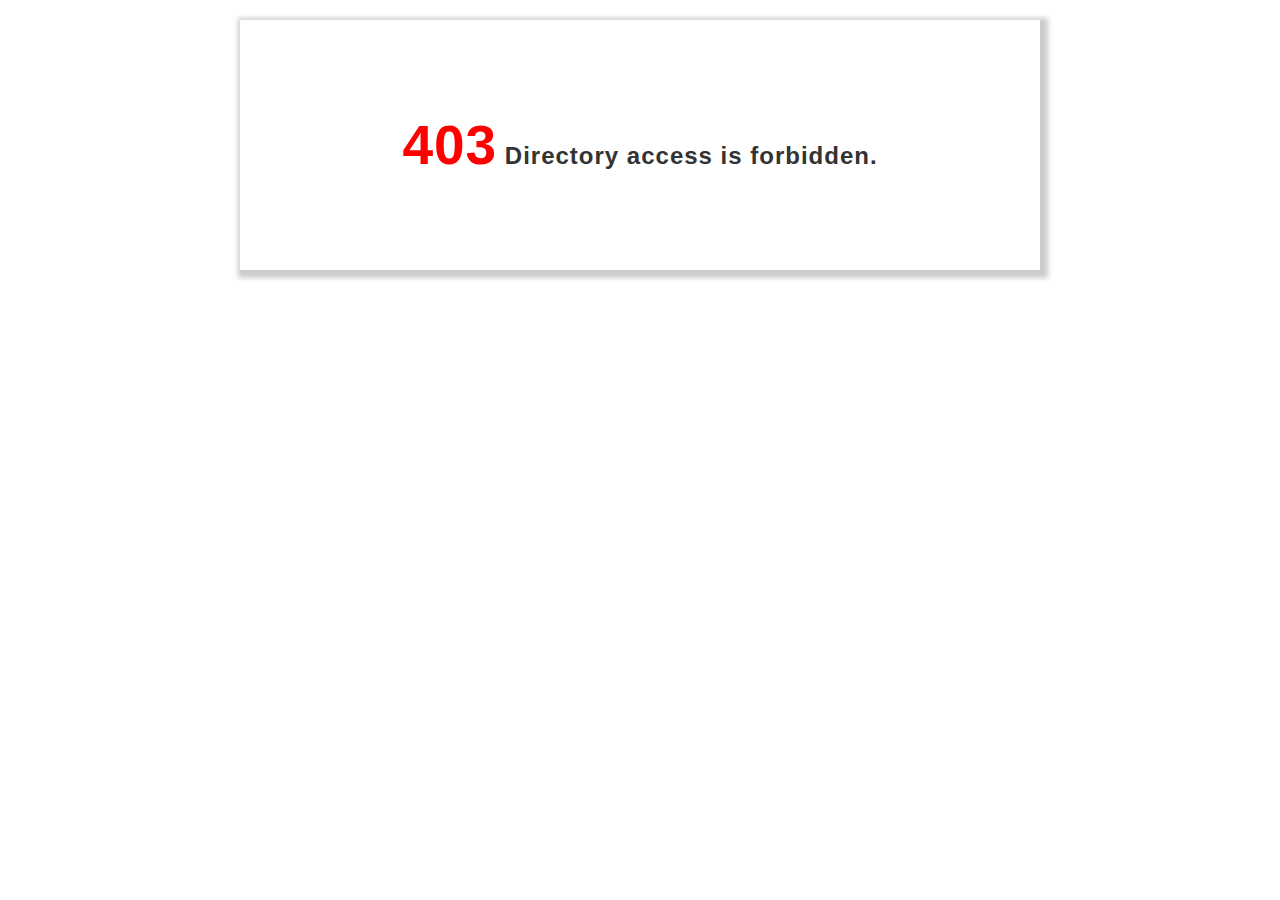
<file: assets/index.html>
<!DOCTYPE html PUBLIC "-//W3C//DTD XHTML 1.0 Transitional//EN" "http://www.w3.org/TR/xhtml1/DTD/xhtml1-transitional.dtd">
<html xmlns="http://www.w3.org/1999/xhtml">
<head>
<meta http-equiv="Content-Type" content="text/html; charset=utf-8" />
<title>Untitled Document</title>
</head>

<body>

<style>
.shadow
{
	-webkit-box-shadow: 3px 3px 5px 5px #ccc;
	-moz-box-shadow: 3px 3px 5px 5px #ccc;
	box-shadow: 3px 3px 5px 5px #ccc; 
	width:800px;
	margin:0 auto;
	height:250px;
	line-height:250px;
	text-align:center;
}

h2
{
	color:#333;
	letter-spacing:1px;
	font-family:"Lucida Sans Unicode", "Lucida Grande", sans-serif;
}

h2 span
{
	font-size:55px;
	color:#F00;
}

</style>
<div class="shadow">
	
	<h2><span>403</span> Directory access is forbidden.</h2>
</div>
</body>
</html>
</file>
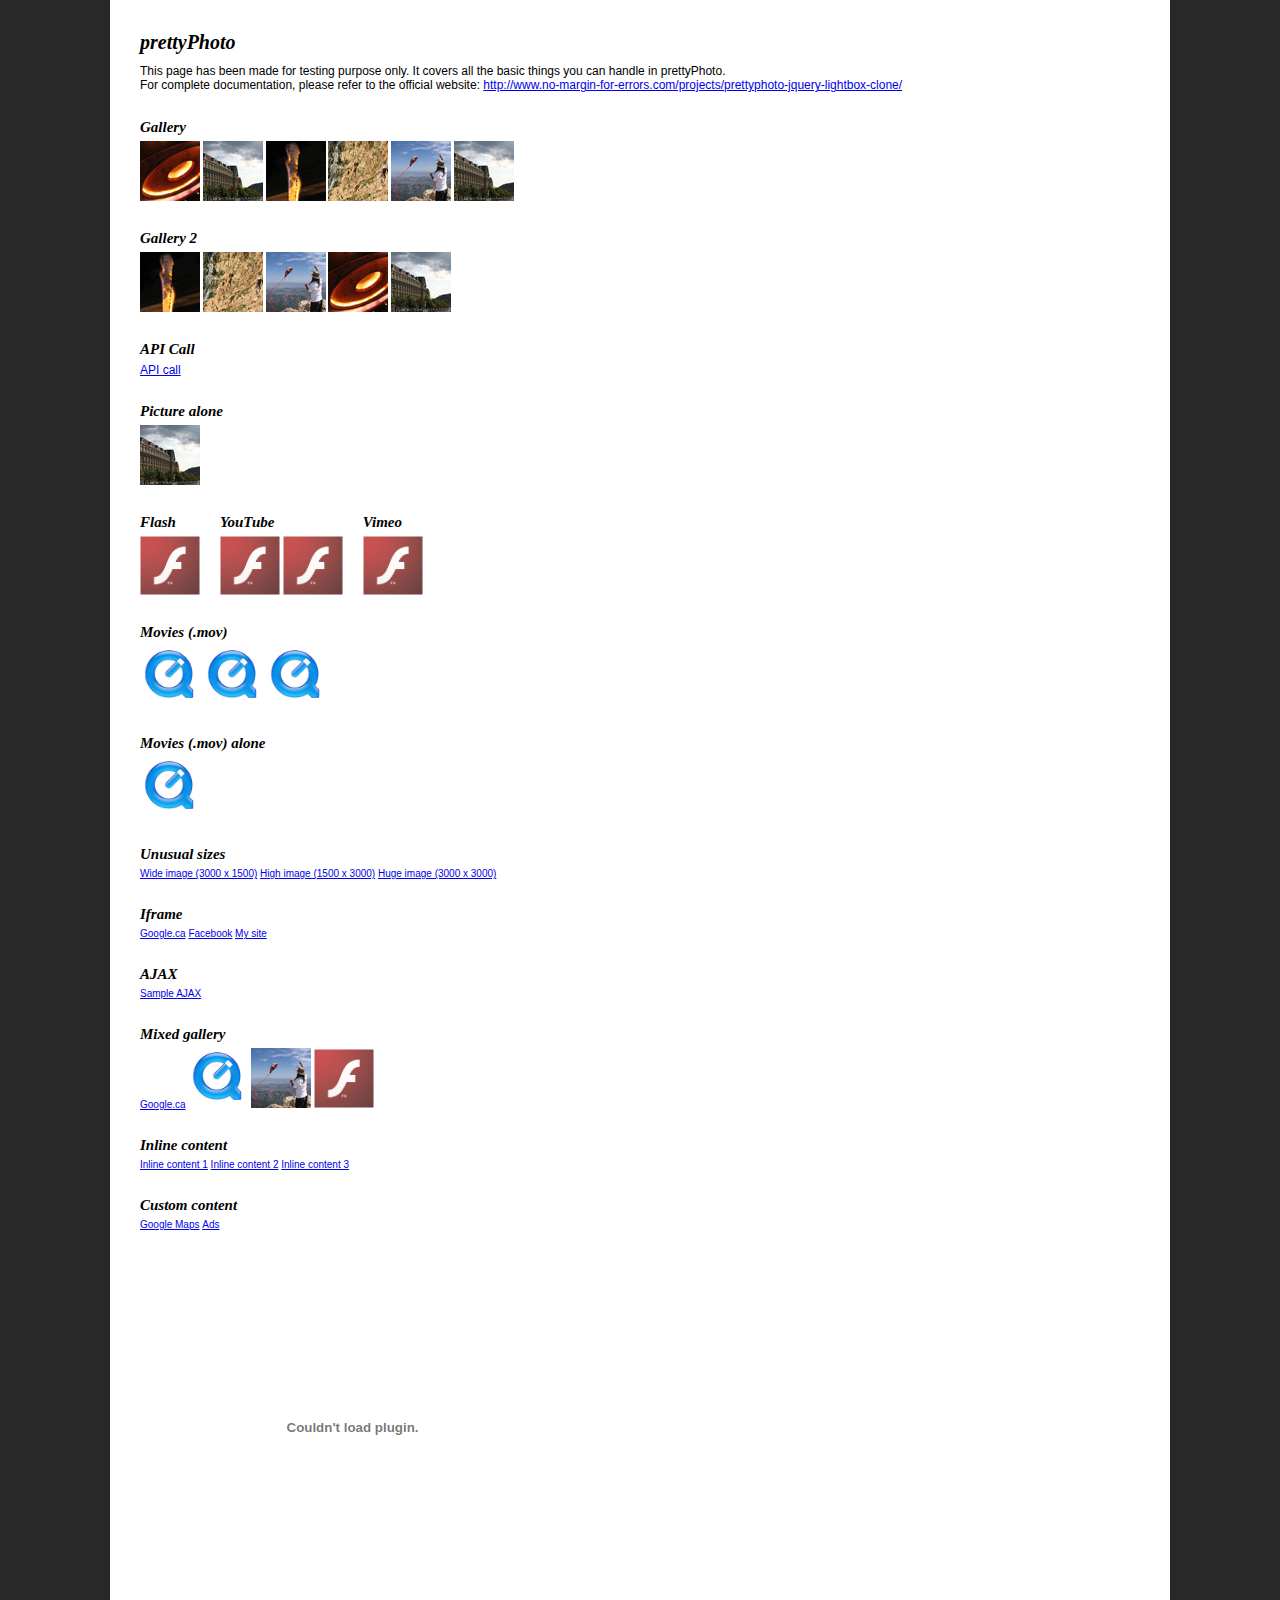
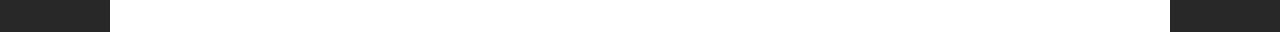
<file: assets/prettyPhoto/index.html>
<!DOCTYPE html>
<html>
	<head>
		<title>jQuery lightbox clone - prettyPhoto - by Stephane Caron</title>
		<meta http-equiv="Content-Type" content="text/html; charset=utf-8" />
		<script src="https://ajax.googleapis.com/ajax/libs/jquery/1.9.0/jquery.min.js" type="text/javascript"></script>
		<!--script src="js/jquery.lint.js" type="text/javascript" charset="utf-8"></script-->
		<link rel="stylesheet" href="css/prettyPhoto.css" type="text/css" media="screen" title="prettyPhoto main stylesheet" charset="utf-8" />
		<script src="js/jquery.prettyPhoto.js" type="text/javascript" charset="utf-8"></script>
		
		<style type="text/css" media="screen">
			* { margin: 0; padding: 0; }
			
			body {
				background: #282828;
				font: 62.5%/1.2 Arial, Verdana, Sans-Serif;
				padding: 0 20px;
			}
			
			h1 { font-family: Georgia; font-style: italic; margin-bottom: 10px; }
			
			h2 {
				font-family: Georgia;
				font-style: italic;
				margin: 25px 0 5px 0;
			}
			
			p { font-size: 1.2em; }
			
			ul li { display: inline; }
			
			.wide {
				border-bottom: 1px #000 solid;
				width: 4000px;
			}
			
			.fleft { float: left; margin: 0 20px 0 0; }
			
			.cboth { clear: both; }
			
			#main {
				background: #fff;
				margin: 0 auto;
				padding: 30px;
				width: 1000px;
			}
		</style>
	</head>
	<body>
		<div id="main">
			<h1>prettyPhoto</h1>
			
			<p>This page has been made for testing purpose only. It covers all the basic things you can handle in prettyPhoto.</p>
	
			<p>For complete documentation, please refer to the official website: <a href="http://www.no-margin-for-errors.com/projects/prettyphoto-jquery-lightbox-clone/">http://www.no-margin-for-errors.com/projects/prettyphoto-jquery-lightbox-clone/</a></p>
	
			<h2>Gallery</h2>
			<ul class="gallery clearfix">
				<li><a href="images/fullscreen/1.JPG?lol=lol" rel="prettyPhoto[gallery1]" title="You can add caption to pictures. You can add caption to pictures. You can add caption to pictures."><img src="images/thumbnails/t_1.jpg" width="60" height="60" alt="Red round shape" /></a></li>
				<li><a href="images/fullscreen/2.jpg" rel="prettyPhoto[gallery1]"><img src="images/thumbnails/t_2.jpg" width="60" height="60" alt="Nice building" /></a></li>
				<li><a href="images/fullscreen/3.jpg" rel="prettyPhoto[gallery1]"><img src="images/thumbnails/t_3.jpg" width="60" height="60" alt="Fire!" /></a></li>
				<li><a href="images/fullscreen/4.jpg" rel="prettyPhoto[gallery1]"><img src="images/thumbnails/t_4.jpg" width="60" height="60" alt="Rock climbing" /></a></li>
				<li><a href="images/fullscreen/5.jpg" rel="prettyPhoto[gallery1]"><img src="images/thumbnails/t_5.jpg" width="60" height="60" alt="Fly kite, fly!" /></a></li>
				<li><a href="images/fullscreen/6.jpg" rel="prettyPhoto[gallery1]"><img src="images/thumbnails/t_2.jpg" width="60" height="60" alt="Nice building" /></a></li>
			</ul>

			<h2>Gallery 2</h2>
			<ul class="gallery clearfix">
				<li><a href="images/fullscreen/3.jpg" rel="prettyPhoto[gallery2]" title="How is the description on that one? How is the description on that one? How is the description on that one? "><img src="images/thumbnails/t_3.jpg" width="60" height="60" alt="This is a pretty long title" /></a></li>
				<li><a href="images/fullscreen/4.jpg" rel="prettyPhoto[gallery2]" title="Description on a single line."><img src="images/thumbnails/t_4.jpg" width="60" height="60" alt="" /></a></li>
				<li><a href="images/fullscreen/5.jpg" rel="prettyPhoto[gallery2]"><img src="images/thumbnails/t_5.jpg" width="60" height="60" alt="" /></a></li>
				<li><a href="images/fullscreen/1.jpg" rel="prettyPhoto[gallery2]"><img src="images/thumbnails/t_1.jpg" width="60" height="60" alt="" /></a></li>
				<li><a href="images/fullscreen/2.jpg" rel="prettyPhoto[gallery2]"><img src="images/thumbnails/t_2.jpg" width="60" height="60" alt="" /></a></li>
			</ul>

			<h2>API Call</h2>
			<script type="text/javascript" charset="utf-8">
				api_gallery=['images/fullscreen/1.JPG','images/fullscreen/2.jpg','images/fullscreen/3.JPG'];
				api_titles=['API Call Image 1','API Call Image 2','API Call Image 3'];
				api_descriptions=['Description 1','Description 2','Description 3'];
			</script>
			<p><a href="#" onClick="$.prettyPhoto.open(api_gallery,api_titles,api_descriptions); return false">API call</a></p>

			<h2>Picture alone</h2>
			<ul class="gallery clearfix">
				<li><a href="images/fullscreen/2.jpg" rel="prettyPhoto" title="&lt;a href=&#x27;http://www.google.ca&#x27; target=&#x27;_blank&#x27; &gt;This will open Google.com in a new window&lt;/a&gt;"><img src="images/thumbnails/t_2.jpg" width="60" height="60" alt="Picture alone 1" /></a></li>
			</ul>
			<div class="fleft">
				<h2>Flash</h2>
				<ul class="gallery clearfix">
					<li><a href="http://www.adobe.com/products/flashplayer/include/marquee/design.swf?width=792&amp;height=294" rel="prettyPhoto[flash]" title="Flash 10 demo"><img src="images/thumbnails/flash-logo.png" width="60" alt="Flash 10 demo" /></a></li>
				</ul>
			</div>
			<div class="fleft">
				<h2>YouTube</h2>
				<ul class="gallery clearfix">
					<li><a href="http://www.youtube.com/watch?v=kh29_SERH0Y?rel=0" rel="prettyPhoto" title="YouTube demo"><img src="images/thumbnails/flash-logo.png" width="60" alt="" /></a></li>
					<li><a href="http://youtu.be/kh29_SERH0Y?rel=0" rel="prettyPhoto" title="YouTube demo"><img src="images/thumbnails/flash-logo.png" width="60" alt="" /></a></li>
				</ul>
			</div>
			<div class="fleft">
				<h2>Vimeo</h2>
				<ul class="gallery clearfix">
					<li><a href="http://vimeo.com/7874398&width=700" rel="prettyPhoto" title="Vimeo video"><img src="images/thumbnails/flash-logo.png" width="60" alt="VIMEO!" /></a></li>
				</ul>
			</div>
			
			<br class="cboth" />
	
			<h2>Movies (.mov)</h2>
			<ul class="gallery clearfix">
				<li><a href="http://trailers.apple.com/movies/disney/tronlegacy/tronlegacy-tsr1_r640s.mov?width=640&height=272" rel="prettyPhoto[movies]" title="Tron!"><img src="images/thumbnails/quicktime-logo.gif" alt="Tron teaser" width="60" /></a></li>
				<li><a href="http://trailers.apple.com/movies/sony_pictures/karatekid/karatekid-tlr3_r640s.mov?width=640&height=304" rel="prettyPhoto[movies]" title="The Karate Kid"><img src="images/thumbnails/quicktime-logo.gif" alt="The Karate Kid" width="60" /></a></li>
				<li><a href="http://trailers.apple.com/movies/paramount/shutterisland/shutterisland-tvspot1_r640s.mov?width=640&height=272" rel="prettyPhoto[movies]" title="Shutter Island"><img src="images/thumbnails/quicktime-logo.gif" alt="Shutter Island" width="60" /></a></li>
			</ul>
	
			<h2>Movies (.mov) alone</h2>
			<ul class="gallery clearfix">
				<li><a href="http://trailers.apple.com/movies/disney/tronlegacy/tronlegacy-tsr1_r640s.mov?width=640&height=272" rel="prettyPhoto" title="Tron!"><img src="images/thumbnails/quicktime-logo.gif" alt="Tron teaser" width="60" /></a></li>
			</ul>
	
			<h2>Unusual sizes</h2>
			<ul class="gallery clearfix">
				<li><a href="images/fullscreen/wide.gif" rel="prettyPhoto[unusual]">Wide image (3000 x 1500)</a></li>
				<li><a href="images/fullscreen/high.gif" rel="prettyPhoto[unusual]">High image (1500 x 3000)</a></li>
				<li><a href="images/fullscreen/huge.gif" rel="prettyPhoto[unusual]">Huge image (3000 x 3000)</a></li>
			</ul>
	
			<h2>Iframe</h2>
			<ul class="gallery clearfix">
				<li><a href="http://www.google.com/search?ie=UTF-8&amp;oe=UTF-8&amp;q=prettyphoto&amp;iframe=true&amp;width=100%&amp;height=100%" rel="prettyPhoto[iframe]">Google.ca</a></li>
				<li><a href="http://www.facebook.com?iframe=true&amp;width=600&amp;height=300" rel="prettyPhoto[iframe]">Facebook</a></li>
				<li><a href="http://nmfe.co?iframe=true&amp;width=300&amp;height=200" rel="prettyPhoto[iframe]">My site</a></li>
			</ul>
	
			<h2>AJAX</h2>
			<ul class="gallery clearfix">
				<li><a href="xhr_response.html?ajax=true&amp;width=400&amp;height=160" rel="prettyPhoto[ajax]">Sample AJAX</a></li>
			</ul>
	
			<h2>Mixed gallery</h2>
			<ul class="gallery clearfix">
				<li><a href="http://www.google.ca?iframe=true&amp;width=1000&amp;height=500" rel="prettyPhoto[mixed]">Google.ca</a></li>
				<li><a href="http://trailers.apple.com/movies/disney/tronlegacy/tronlegacy-tsr1_r640s.mov?width=640&height=272" rel="prettyPhoto[mixed]" title="Tron!"><img src="images/thumbnails/quicktime-logo.gif" alt="Tron teaser" width="60" /></a></li>
				<li><a href="images/fullscreen/5.jpg" rel="prettyPhoto[mixed]"><img src="images/thumbnails/t_5.jpg" width="60" height="60" alt="" /></a></li>
				<li><a href="http://www.adobe.com/products/flashplayer/include/marquee/design.swf?width=792&amp;height=294" rel="prettyPhoto[mixed]" title="Flash 10 demo"><img src="images/thumbnails/flash-logo.png" width="60" alt="Flash 10 demo" /></a></li>
			</ul>
	
			<h2>Inline content</h2>
			<ul class="gallery clearfix">
				<li><a href="#inline_demo" rel="prettyPhoto[inline]">Inline content 1</a></li>
				<li><a href="#inline_demo2" rel="prettyPhoto[inline]">Inline content 2</a></li>
				<li><a href="#inline_demo3" rel="prettyPhoto[inline]">Inline content 3</a></li>
			</ul>
			<div id="inline_demo" style="display:none;">
				<p><a href="http://www.google.ca?iframe=true&amp;width=1000&amp;height=500">Google.ca</a></p>
				<p>Lorem ipsum dolor sit amet, consectetur adipisicing elit, sed do eiusmod tempor incididunt ut labore et dolore magna aliqua. Ut enim ad minim veniam, quis nostrud exercitation ullamco laboris nisi ut aliquip ex ea commodo consequat. Duis aute irure dolor in reprehenderit in voluptate velit esse cillum dolore eu fugiat nulla pariatur. Excepteur sint occaecat cupidatat non proident, sunt in culpa qui officia deserunt mollit anim id est laborum.</p>
			</div>
			<div id="inline_demo2" style="display:none;">
				<p>Lorem ipsum dolor sit amet, consectetur adipisicing elit, sed do eiusmod tempor incididunt ut labore et dolore magna aliqua. Ut enim ad minim veniam, quis nostrud exercitation ullamco laboris nisi ut aliquip ex ea commodo consequat. Duis aute irure dolor in reprehenderit in voluptate velit esse cillum dolore eu fugiat nulla pariatur. Excepteur sint occaecat cupidatat non proident, sunt in culpa qui officia deserunt mollit anim id est laborum.</p>
				<p>Lorem ipsum dolor sit amet, consectetur adipisicing elit, sed do eiusmod tempor incididunt ut labore et dolore magna aliqua. Ut enim ad minim veniam, quis nostrud exercitation ullamco laboris nisi ut aliquip ex ea commodo consequat. Duis aute irure dolor in reprehenderit in voluptate velit esse cillum dolore eu fugiat nulla pariatur. Excepteur sint occaecat cupidatat non proident, sunt in culpa qui officia deserunt mollit anim id est laborum.</p>
				<p>Lorem ipsum dolor sit amet, consectetur adipisicing elit, sed do eiusmod tempor incididunt ut labore et dolore magna aliqua. Ut enim ad minim veniam, quis nostrud exercitation ullamco laboris nisi ut aliquip ex ea commodo consequat. Duis aute irure dolor in reprehenderit in voluptate velit esse cillum dolore eu fugiat nulla pariatur. Excepteur sint occaecat cupidatat non proident, sunt in culpa qui officia deserunt mollit anim id est laborum.</p>
				<p>Lorem ipsum dolor sit amet, consectetur adipisicing elit, sed do eiusmod tempor incididunt ut labore et dolore magna aliqua. Ut enim ad minim veniam, quis nostrud exercitation ullamco laboris nisi ut aliquip ex ea commodo consequat. Duis aute irure dolor in reprehenderit in voluptate velit esse cillum dolore eu fugiat nulla pariatur. Excepteur sint occaecat cupidatat non proident, sunt in culpa qui officia deserunt mollit anim id est laborum.</p>
			</div>
			<div id="inline_demo3" style="display:none;">
				<p>Lorem ipsum dolor sit amet, consectetur adipisicing elit, sed do eiusmod tempor incididunt ut labore et dolore magna aliqua. Ut enim ad minim veniam, quis nostrud exercitation ullamco laboris nisi ut aliquip ex ea commodo consequat. Duis aute irure dolor in reprehenderit in voluptate velit esse cillum dolore eu fugiat nulla pariatur. Excepteur sint occaecat cupidatat non proident, sunt in culpa qui officia deserunt mollit anim id est laborum.</p>
				<p>Lorem ipsum dolor sit amet, consectetur adipisicing elit, sed do eiusmod tempor incididunt ut labore et dolore magna aliqua. Ut enim ad minim veniam, quis nostrud exercitation ullamco laboris nisi ut aliquip ex ea commodo consequat. Duis aute irure dolor in reprehenderit in voluptate velit esse cillum dolore eu fugiat nulla pariatur. Excepteur sint occaecat cupidatat non proident, sunt in culpa qui officia deserunt mollit anim id est laborum.</p>
				<p><img src="images/fullscreen/2.jpg" /></p>
			</div>
	
			<h2>Custom content</h2>
			<ul id="custom_content" class="gallery clearfix">
				<li><a href="#?custom=true&width=260&height=270" rel="prettyPhoto">Google Maps</a></li>
				<li><a href="#?custom=true&width=260&height=400" rel="prettyPhoto">Ads</a></li>
			</ul>
			
			<br /><br />
			
			<object width="425" height="344">
            <param name="movie" value="http://www.youtube.com/v/_HOMoTqEASY&hl=en&fs=1&"></param><param name="allowFullScreen" value="true"></param><param name="allowscriptaccess" value="always"></param><param name="wmode" value="opaque"></param><embed src="http://www.youtube.com/v/_HOMoTqEASY&hl=en&fs=1&" type="application/x-shockwave-flash" allowscriptaccess="always" allowfullscreen="true" width="425" height="344" wmode="opaque"></embed></object>
			<iframe title="YouTube video player" width="425" height="344" src="http://www.youtube.com/embed/_HOMoTqEASY" frameborder="0" allowfullscreen></iframe>
	
			<script type="text/javascript" charset="utf-8">
			$(document).ready(function(){
			//	$("area[rel^='prettyPhoto']").prettyPhoto();
				
				$(".gallery:first a[rel^='prettyPhoto']").prettyPhoto({animation_speed:'normal',theme:'light_square',slideshow:3000, autoplay_slideshow: true});
				$(".gallery:gt(0) a[rel^='prettyPhoto']").prettyPhoto({animation_speed:'fast',slideshow:10000, hideflash: true});
		
				$("#custom_content a[rel^='prettyPhoto']:first").prettyPhoto({
					custom_markup: '<div id="map_canvas" style="width:260px; height:265px"></div>',
					changepicturecallback: function(){ initialize(); }
				});

				$("#custom_content a[rel^='prettyPhoto']:last").prettyPhoto({
					custom_markup: '<div id="bsap_1259344" class="bsarocks bsap_d49a0984d0f377271ccbf01a33f2b6d6"></div><div id="bsap_1237859" class="bsarocks bsap_d49a0984d0f377271ccbf01a33f2b6d6" style="height:260px"></div><div id="bsap_1251710" class="bsarocks bsap_d49a0984d0f377271ccbf01a33f2b6d6"></div>',
					changepicturecallback: function(){ _bsap.exec(); }
				});
			});
			</script>
	
			<!-- Google Maps Code -->
			<script type="text/javascript"
			    src="http://maps.google.com/maps/api/js?sensor=true">
			</script>
			<script type="text/javascript">
			  function initialize() {
			    var latlng = new google.maps.LatLng(-34.397, 150.644);
			    var myOptions = {
			      zoom: 8,
			      center: latlng,
			      mapTypeId: google.maps.MapTypeId.ROADMAP
			    };
			    var map = new google.maps.Map(document.getElementById("map_canvas"),
			        myOptions);
			  }

			</script>
			<!-- END Google Maps Code -->
	
			<!-- BuySellAds.com Ad Code -->
			<style type="text/css" media="screen">
				.bsap a { float: left; }
			</style>
			<script type="text/javascript">
			(function(){
			  var bsa = document.createElement('script');
			     bsa.type = 'text/javascript';
			     bsa.async = true;
			     bsa.src = '//s3.buysellads.com/ac/bsa.js';
			  (document.getElementsByTagName('head')[0]||document.getElementsByTagName('body')[0]).appendChild(bsa);
			})();
			</script>
			<!-- END BuySellAds.com Ad Code -->
	</div>
	</body>
</html>
</file>
<file: assets/prettyPhoto/css/prettyPhoto.css>
div.pp_default .pp_top,div.pp_default .pp_top .pp_middle,div.pp_default .pp_top .pp_left,div.pp_default .pp_top .pp_right,div.pp_default .pp_bottom,div.pp_default .pp_bottom .pp_left,div.pp_default .pp_bottom .pp_middle,div.pp_default .pp_bottom .pp_right{height:13px}
div.pp_default .pp_top .pp_left{background:url(../images/prettyPhoto/default/sprite.png) -78px -93px no-repeat}
div.pp_default .pp_top .pp_middle{background:url(../images/prettyPhoto/default/sprite_x.png) top left repeat-x}
div.pp_default .pp_top .pp_right{background:url(../images/prettyPhoto/default/sprite.png) -112px -93px no-repeat}
div.pp_default .pp_content .ppt{color:#f8f8f8}
div.pp_default .pp_content_container .pp_left{background:url(../images/prettyPhoto/default/sprite_y.png) -7px 0 repeat-y;padding-left:13px}
div.pp_default .pp_content_container .pp_right{background:url(../images/prettyPhoto/default/sprite_y.png) top right repeat-y;padding-right:13px}
div.pp_default .pp_next:hover{background:url(../images/prettyPhoto/default/sprite_next.png) center right no-repeat;cursor:pointer}
div.pp_default .pp_previous:hover{background:url(../images/prettyPhoto/default/sprite_prev.png) center left no-repeat;cursor:pointer}
div.pp_default .pp_expand{background:url(../images/prettyPhoto/default/sprite.png) 0 -29px no-repeat;cursor:pointer;width:28px;height:28px}
div.pp_default .pp_expand:hover{background:url(../images/prettyPhoto/default/sprite.png) 0 -56px no-repeat;cursor:pointer}
div.pp_default .pp_contract{background:url(../images/prettyPhoto/default/sprite.png) 0 -84px no-repeat;cursor:pointer;width:28px;height:28px}
div.pp_default .pp_contract:hover{background:url(../images/prettyPhoto/default/sprite.png) 0 -113px no-repeat;cursor:pointer}
div.pp_default .pp_close{width:30px;height:30px;background:url(../images/prettyPhoto/default/sprite.png) 2px 1px no-repeat;cursor:pointer}
div.pp_default .pp_gallery ul li a{background:url(../images/prettyPhoto/default/default_thumb.png) center center #f8f8f8;border:1px solid #aaa}
div.pp_default .pp_social{margin-top:7px}
div.pp_default .pp_gallery a.pp_arrow_previous,div.pp_default .pp_gallery a.pp_arrow_next{position:static;left:auto}
div.pp_default .pp_nav .pp_play,div.pp_default .pp_nav .pp_pause{background:url(../images/prettyPhoto/default/sprite.png) -51px 1px no-repeat;height:30px;width:30px}
div.pp_default .pp_nav .pp_pause{background-position:-51px -29px}
div.pp_default a.pp_arrow_previous,div.pp_default a.pp_arrow_next{background:url(../images/prettyPhoto/default/sprite.png) -31px -3px no-repeat;height:20px;width:20px;margin:4px 0 0}
div.pp_default a.pp_arrow_next{left:52px;background-position:-82px -3px}
div.pp_default .pp_content_container .pp_details{margin-top:5px}
div.pp_default .pp_nav{clear:none;height:30px;width:110px;position:relative}
div.pp_default .pp_nav .currentTextHolder{font-family:Georgia;font-style:italic;color:#999;font-size:11px;left:75px;line-height:25px;position:absolute;top:2px;margin:0;padding:0 0 0 10px}
div.pp_default .pp_close:hover,div.pp_default .pp_nav .pp_play:hover,div.pp_default .pp_nav .pp_pause:hover,div.pp_default .pp_arrow_next:hover,div.pp_default .pp_arrow_previous:hover{opacity:0.7}
div.pp_default .pp_description{font-size:11px;font-weight:700;line-height:14px;margin:5px 50px 5px 0}
div.pp_default .pp_bottom .pp_left{background:url(../images/prettyPhoto/default/sprite.png) -78px -127px no-repeat}
div.pp_default .pp_bottom .pp_middle{background:url(../images/prettyPhoto/default/sprite_x.png) bottom left repeat-x}
div.pp_default .pp_bottom .pp_right{background:url(../images/prettyPhoto/default/sprite.png) -112px -127px no-repeat}
div.pp_default .pp_loaderIcon{background:url(../images/prettyPhoto/default/loader.gif) center center no-repeat}
div.light_rounded .pp_top .pp_left{background:url(../images/prettyPhoto/light_rounded/sprite.png) -88px -53px no-repeat}
div.light_rounded .pp_top .pp_right{background:url(../images/prettyPhoto/light_rounded/sprite.png) -110px -53px no-repeat}
div.light_rounded .pp_next:hover{background:url(../images/prettyPhoto/light_rounded/btnNext.png) center right no-repeat;cursor:pointer}
div.light_rounded .pp_previous:hover{background:url(../images/prettyPhoto/light_rounded/btnPrevious.png) center left no-repeat;cursor:pointer}
div.light_rounded .pp_expand{background:url(../images/prettyPhoto/light_rounded/sprite.png) -31px -26px no-repeat;cursor:pointer}
div.light_rounded .pp_expand:hover{background:url(../images/prettyPhoto/light_rounded/sprite.png) -31px -47px no-repeat;cursor:pointer}
div.light_rounded .pp_contract{background:url(../images/prettyPhoto/light_rounded/sprite.png) 0 -26px no-repeat;cursor:pointer}
div.light_rounded .pp_contract:hover{background:url(../images/prettyPhoto/light_rounded/sprite.png) 0 -47px no-repeat;cursor:pointer}
div.light_rounded .pp_close{width:75px;height:22px;background:url(../images/prettyPhoto/light_rounded/sprite.png) -1px -1px no-repeat;cursor:pointer}
div.light_rounded .pp_nav .pp_play{background:url(../images/prettyPhoto/light_rounded/sprite.png) -1px -100px no-repeat;height:15px;width:14px}
div.light_rounded .pp_nav .pp_pause{background:url(../images/prettyPhoto/light_rounded/sprite.png) -24px -100px no-repeat;height:15px;width:14px}
div.light_rounded .pp_arrow_previous{background:url(../images/prettyPhoto/light_rounded/sprite.png) 0 -71px no-repeat}
div.light_rounded .pp_arrow_next{background:url(../images/prettyPhoto/light_rounded/sprite.png) -22px -71px no-repeat}
div.light_rounded .pp_bottom .pp_left{background:url(../images/prettyPhoto/light_rounded/sprite.png) -88px -80px no-repeat}
div.light_rounded .pp_bottom .pp_right{background:url(../images/prettyPhoto/light_rounded/sprite.png) -110px -80px no-repeat}
div.dark_rounded .pp_top .pp_left{background:url(../images/prettyPhoto/dark_rounded/sprite.png) -88px -53px no-repeat}
div.dark_rounded .pp_top .pp_right{background:url(../images/prettyPhoto/dark_rounded/sprite.png) -110px -53px no-repeat}
div.dark_rounded .pp_content_container .pp_left{background:url(../images/prettyPhoto/dark_rounded/contentPattern.png) top left repeat-y}
div.dark_rounded .pp_content_container .pp_right{background:url(../images/prettyPhoto/dark_rounded/contentPattern.png) top right repeat-y}
div.dark_rounded .pp_next:hover{background:url(../images/prettyPhoto/dark_rounded/btnNext.png) center right no-repeat;cursor:pointer}
div.dark_rounded .pp_previous:hover{background:url(../images/prettyPhoto/dark_rounded/btnPrevious.png) center left no-repeat;cursor:pointer}
div.dark_rounded .pp_expand{background:url(../images/prettyPhoto/dark_rounded/sprite.png) -31px -26px no-repeat;cursor:pointer}
div.dark_rounded .pp_expand:hover{background:url(../images/prettyPhoto/dark_rounded/sprite.png) -31px -47px no-repeat;cursor:pointer}
div.dark_rounded .pp_contract{background:url(../images/prettyPhoto/dark_rounded/sprite.png) 0 -26px no-repeat;cursor:pointer}
div.dark_rounded .pp_contract:hover{background:url(../images/prettyPhoto/dark_rounded/sprite.png) 0 -47px no-repeat;cursor:pointer}
div.dark_rounded .pp_close{width:75px;height:22px;background:url(../images/prettyPhoto/dark_rounded/sprite.png) -1px -1px no-repeat;cursor:pointer}
div.dark_rounded .pp_description{margin-right:85px;color:#fff}
div.dark_rounded .pp_nav .pp_play{background:url(../images/prettyPhoto/dark_rounded/sprite.png) -1px -100px no-repeat;height:15px;width:14px}
div.dark_rounded .pp_nav .pp_pause{background:url(../images/prettyPhoto/dark_rounded/sprite.png) -24px -100px no-repeat;height:15px;width:14px}
div.dark_rounded .pp_arrow_previous{background:url(../images/prettyPhoto/dark_rounded/sprite.png) 0 -71px no-repeat}
div.dark_rounded .pp_arrow_next{background:url(../images/prettyPhoto/dark_rounded/sprite.png) -22px -71px no-repeat}
div.dark_rounded .pp_bottom .pp_left{background:url(../images/prettyPhoto/dark_rounded/sprite.png) -88px -80px no-repeat}
div.dark_rounded .pp_bottom .pp_right{background:url(../images/prettyPhoto/dark_rounded/sprite.png) -110px -80px no-repeat}
div.dark_rounded .pp_loaderIcon{background:url(../images/prettyPhoto/dark_rounded/loader.gif) center center no-repeat}
div.dark_square .pp_left,div.dark_square .pp_middle,div.dark_square .pp_right,div.dark_square .pp_content{background:#000}
div.dark_square .pp_description{color:#fff;margin:0 85px 0 0}
div.dark_square .pp_loaderIcon{background:url(../images/prettyPhoto/dark_square/loader.gif) center center no-repeat}
div.dark_square .pp_expand{background:url(../images/prettyPhoto/dark_square/sprite.png) -31px -26px no-repeat;cursor:pointer}
div.dark_square .pp_expand:hover{background:url(../images/prettyPhoto/dark_square/sprite.png) -31px -47px no-repeat;cursor:pointer}
div.dark_square .pp_contract{background:url(../images/prettyPhoto/dark_square/sprite.png) 0 -26px no-repeat;cursor:pointer}
div.dark_square .pp_contract:hover{background:url(../images/prettyPhoto/dark_square/sprite.png) 0 -47px no-repeat;cursor:pointer}
div.dark_square .pp_close{width:75px;height:22px;background:url(../images/prettyPhoto/dark_square/sprite.png) -1px -1px no-repeat;cursor:pointer}
div.dark_square .pp_nav{clear:none}
div.dark_square .pp_nav .pp_play{background:url(../images/prettyPhoto/dark_square/sprite.png) -1px -100px no-repeat;height:15px;width:14px}
div.dark_square .pp_nav .pp_pause{background:url(../images/prettyPhoto/dark_square/sprite.png) -24px -100px no-repeat;height:15px;width:14px}
div.dark_square .pp_arrow_previous{background:url(../images/prettyPhoto/dark_square/sprite.png) 0 -71px no-repeat}
div.dark_square .pp_arrow_next{background:url(../images/prettyPhoto/dark_square/sprite.png) -22px -71px no-repeat}
div.dark_square .pp_next:hover{background:url(../images/prettyPhoto/dark_square/btnNext.png) center right no-repeat;cursor:pointer}
div.dark_square .pp_previous:hover{background:url(../images/prettyPhoto/dark_square/btnPrevious.png) center left no-repeat;cursor:pointer}
div.light_square .pp_expand{background:url(../images/prettyPhoto/light_square/sprite.png) -31px -26px no-repeat;cursor:pointer}
div.light_square .pp_expand:hover{background:url(../images/prettyPhoto/light_square/sprite.png) -31px -47px no-repeat;cursor:pointer}
div.light_square .pp_contract{background:url(../images/prettyPhoto/light_square/sprite.png) 0 -26px no-repeat;cursor:pointer}
div.light_square .pp_contract:hover{background:url(../images/prettyPhoto/light_square/sprite.png) 0 -47px no-repeat;cursor:pointer}
div.light_square .pp_close{width:75px;height:22px;background:url(../images/prettyPhoto/light_square/sprite.png) -1px -1px no-repeat;cursor:pointer}
div.light_square .pp_nav .pp_play{background:url(../images/prettyPhoto/light_square/sprite.png) -1px -100px no-repeat;height:15px;width:14px}
div.light_square .pp_nav .pp_pause{background:url(../images/prettyPhoto/light_square/sprite.png) -24px -100px no-repeat;height:15px;width:14px}
div.light_square .pp_arrow_previous{background:url(../images/prettyPhoto/light_square/sprite.png) 0 -71px no-repeat}
div.light_square .pp_arrow_next{background:url(../images/prettyPhoto/light_square/sprite.png) -22px -71px no-repeat}
div.light_square .pp_next:hover{background:url(../images/prettyPhoto/light_square/btnNext.png) center right no-repeat;cursor:pointer}
div.light_square .pp_previous:hover{background:url(../images/prettyPhoto/light_square/btnPrevious.png) center left no-repeat;cursor:pointer}
div.facebook .pp_top .pp_left{background:url(../images/prettyPhoto/facebook/sprite.png) -88px -53px no-repeat}
div.facebook .pp_top .pp_middle{background:url(../images/prettyPhoto/facebook/contentPatternTop.png) top left repeat-x}
div.facebook .pp_top .pp_right{background:url(../images/prettyPhoto/facebook/sprite.png) -110px -53px no-repeat}
div.facebook .pp_content_container .pp_left{background:url(../images/prettyPhoto/facebook/contentPatternLeft.png) top left repeat-y}
div.facebook .pp_content_container .pp_right{background:url(../images/prettyPhoto/facebook/contentPatternRight.png) top right repeat-y}
div.facebook .pp_expand{background:url(../images/prettyPhoto/facebook/sprite.png) -31px -26px no-repeat;cursor:pointer}
div.facebook .pp_expand:hover{background:url(../images/prettyPhoto/facebook/sprite.png) -31px -47px no-repeat;cursor:pointer}
div.facebook .pp_contract{background:url(../images/prettyPhoto/facebook/sprite.png) 0 -26px no-repeat;cursor:pointer}
div.facebook .pp_contract:hover{background:url(../images/prettyPhoto/facebook/sprite.png) 0 -47px no-repeat;cursor:pointer}
div.facebook .pp_close{width:22px;height:22px;background:url(../images/prettyPhoto/facebook/sprite.png) -1px -1px no-repeat;cursor:pointer}
div.facebook .pp_description{margin:0 37px 0 0}
div.facebook .pp_loaderIcon{background:url(../images/prettyPhoto/facebook/loader.gif) center center no-repeat}
div.facebook .pp_arrow_previous{background:url(../images/prettyPhoto/facebook/sprite.png) 0 -71px no-repeat;height:22px;margin-top:0;width:22px}
div.facebook .pp_arrow_previous.disabled{background-position:0 -96px;cursor:default}
div.facebook .pp_arrow_next{background:url(../images/prettyPhoto/facebook/sprite.png) -32px -71px no-repeat;height:22px;margin-top:0;width:22px}
div.facebook .pp_arrow_next.disabled{background-position:-32px -96px;cursor:default}
div.facebook .pp_nav{margin-top:0}
div.facebook .pp_nav p{font-size:15px;padding:0 3px 0 4px}
div.facebook .pp_nav .pp_play{background:url(../images/prettyPhoto/facebook/sprite.png) -1px -123px no-repeat;height:22px;width:22px}
div.facebook .pp_nav .pp_pause{background:url(../images/prettyPhoto/facebook/sprite.png) -32px -123px no-repeat;height:22px;width:22px}
div.facebook .pp_next:hover{background:url(../images/prettyPhoto/facebook/btnNext.png) center right no-repeat;cursor:pointer}
div.facebook .pp_previous:hover{background:url(../images/prettyPhoto/facebook/btnPrevious.png) center left no-repeat;cursor:pointer}
div.facebook .pp_bottom .pp_left{background:url(../images/prettyPhoto/facebook/sprite.png) -88px -80px no-repeat}
div.facebook .pp_bottom .pp_middle{background:url(../images/prettyPhoto/facebook/contentPatternBottom.png) top left repeat-x}
div.facebook .pp_bottom .pp_right{background:url(../images/prettyPhoto/facebook/sprite.png) -110px -80px no-repeat}
div.pp_pic_holder a:focus{outline:none}
div.pp_overlay{background:#000;display:none;left:0;position:absolute;top:0;width:100%;z-index:9500}
div.pp_pic_holder{display:none;position:absolute;width:100px;z-index:10000}
.pp_content{height:40px;min-width:40px}
* html .pp_content{width:40px}
.pp_content_container{position:relative;text-align:left;width:100%}
.pp_content_container .pp_left{padding-left:20px}
.pp_content_container .pp_right{padding-right:20px}
.pp_content_container .pp_details{float:left;margin:10px 0 2px}
.pp_description{display:none;margin:0}
.pp_social{float:left;margin:0}
.pp_social .facebook{float:left;margin-left:5px;width:55px;overflow:hidden}
.pp_social .twitter{float:left}
.pp_nav{clear:right;float:left;margin:3px 10px 0 0}
.pp_nav p{float:left;white-space:nowrap;margin:2px 4px}
.pp_nav .pp_play,.pp_nav .pp_pause{float:left;margin-right:4px;text-indent:-10000px}
a.pp_arrow_previous,a.pp_arrow_next{display:block;float:left;height:15px;margin-top:3px;overflow:hidden;text-indent:-10000px;width:14px}
.pp_hoverContainer{position:absolute;top:0;width:100%;z-index:2000}
.pp_gallery{display:none;left:50%;margin-top:-50px;position:absolute;z-index:10000}
.pp_gallery div{float:left;overflow:hidden;position:relative}
.pp_gallery ul{float:left;height:35px;position:relative;white-space:nowrap;margin:0 0 0 5px;padding:0}
.pp_gallery ul a{border:1px rgba(0,0,0,0.5) solid;display:block;float:left;height:33px;overflow:hidden}
.pp_gallery ul a img{border:0}
.pp_gallery li{display:block;float:left;margin:0 5px 0 0;padding:0}
.pp_gallery li.default a{background:url(../images/prettyPhoto/facebook/default_thumbnail.gif) 0 0 no-repeat;display:block;height:33px;width:50px}
.pp_gallery .pp_arrow_previous,.pp_gallery .pp_arrow_next{margin-top:7px!important}
a.pp_next{background:url(../images/prettyPhoto/light_rounded/btnNext.png) 10000px 10000px no-repeat;display:block;float:right;height:100%;text-indent:-10000px;width:49%}
a.pp_previous{background:url(../images/prettyPhoto/light_rounded/btnNext.png) 10000px 10000px no-repeat;display:block;float:left;height:100%;text-indent:-10000px;width:49%}
a.pp_expand,a.pp_contract{cursor:pointer;display:none;height:20px;position:absolute;right:30px;text-indent:-10000px;top:10px;width:20px;z-index:20000}
a.pp_close{position:absolute;right:0;top:0;display:block;line-height:22px;text-indent:-10000px}
.pp_loaderIcon{display:block;height:24px;left:50%;position:absolute;top:50%;width:24px;margin:-12px 0 0 -12px}
#pp_full_res{line-height:1!important}
#pp_full_res .pp_inline{text-align:left}
#pp_full_res .pp_inline p{margin:0 0 15px}
div.ppt{color:#fff;display:none;font-size:17px;z-index:9999;margin:0 0 5px 15px}
div.pp_default .pp_content,div.light_rounded .pp_content{background-color:#fff}
div.pp_default #pp_full_res .pp_inline,div.light_rounded .pp_content .ppt,div.light_rounded #pp_full_res .pp_inline,div.light_square .pp_content .ppt,div.light_square #pp_full_res .pp_inline,div.facebook .pp_content .ppt,div.facebook #pp_full_res .pp_inline{color:#000}
div.pp_default .pp_gallery ul li a:hover,div.pp_default .pp_gallery ul li.selected a,.pp_gallery ul a:hover,.pp_gallery li.selected a{border-color:#fff}
div.pp_default .pp_details,div.light_rounded .pp_details,div.dark_rounded .pp_details,div.dark_square .pp_details,div.light_square .pp_details,div.facebook .pp_details{position:relative}
div.light_rounded .pp_top .pp_middle,div.light_rounded .pp_content_container .pp_left,div.light_rounded .pp_content_container .pp_right,div.light_rounded .pp_bottom .pp_middle,div.light_square .pp_left,div.light_square .pp_middle,div.light_square .pp_right,div.light_square .pp_content,div.facebook .pp_content{background:#fff}
div.light_rounded .pp_description,div.light_square .pp_description{margin-right:85px}
div.light_rounded .pp_gallery a.pp_arrow_previous,div.light_rounded .pp_gallery a.pp_arrow_next,div.dark_rounded .pp_gallery a.pp_arrow_previous,div.dark_rounded .pp_gallery a.pp_arrow_next,div.dark_square .pp_gallery a.pp_arrow_previous,div.dark_square .pp_gallery a.pp_arrow_next,div.light_square .pp_gallery a.pp_arrow_previous,div.light_square .pp_gallery a.pp_arrow_next{margin-top:12px!important}
div.light_rounded .pp_arrow_previous.disabled,div.dark_rounded .pp_arrow_previous.disabled,div.dark_square .pp_arrow_previous.disabled,div.light_square .pp_arrow_previous.disabled{background-position:0 -87px;cursor:default}
div.light_rounded .pp_arrow_next.disabled,div.dark_rounded .pp_arrow_next.disabled,div.dark_square .pp_arrow_next.disabled,div.light_square .pp_arrow_next.disabled{background-position:-22px -87px;cursor:default}
div.light_rounded .pp_loaderIcon,div.light_square .pp_loaderIcon{background:url(../images/prettyPhoto/light_rounded/loader.gif) center center no-repeat}
div.dark_rounded .pp_top .pp_middle,div.dark_rounded .pp_content,div.dark_rounded .pp_bottom .pp_middle{background:url(../images/prettyPhoto/dark_rounded/contentPattern.png) top left repeat}
div.dark_rounded .currentTextHolder,div.dark_square .currentTextHolder{color:#c4c4c4}
div.dark_rounded #pp_full_res .pp_inline,div.dark_square #pp_full_res .pp_inline{color:#fff}
.pp_top,.pp_bottom{height:20px;position:relative}
* html .pp_top,* html .pp_bottom{padding:0 20px}
.pp_top .pp_left,.pp_bottom .pp_left{height:20px;left:0;position:absolute;width:20px}
.pp_top .pp_middle,.pp_bottom .pp_middle{height:20px;left:20px;position:absolute;right:20px}
* html .pp_top .pp_middle,* html .pp_bottom .pp_middle{left:0;position:static}
.pp_top .pp_right,.pp_bottom .pp_right{height:20px;left:auto;position:absolute;right:0;top:0;width:20px}
.pp_fade,.pp_gallery li.default a img{display:none}
</file>
